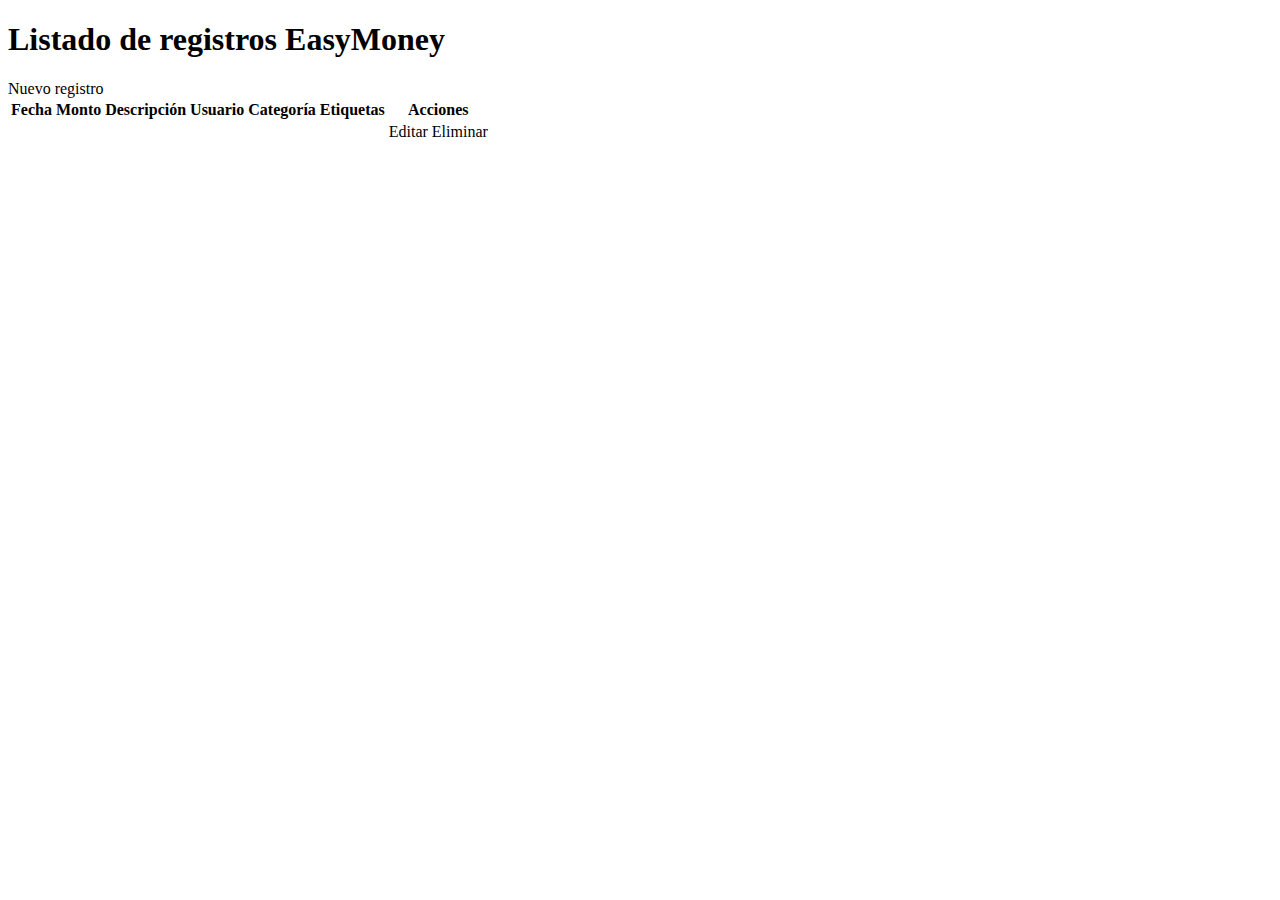
<file: src/main/resources/templates/index.html>
<!DOCTYPE html>
<html xmlns:th="http://www.thymeleaf.org">
<head>
    <title>Listado EasyMoney</title>
    <link rel="stylesheet" th:href="@{/css/style.css}" />
</head>
<body>
    <div th:replace="~{fragments/navbar :: navbar}"></div>
    <h1>Listado de registros EasyMoney</h1>

    <a th:href="@{/web/easy-money/new}">Nuevo registro</a>

    <table>
        <thead>
            <tr>
                <th>Fecha</th>
                <th>Monto</th>
                <th>Descripción</th>
                <th>Usuario</th>
                <th>Categoría</th>
                <th>Etiquetas</th>
                <th>Acciones</th>
            </tr>
        </thead>
        <tbody>
            <tr th:each="e : ${entries}">
                <td th:text="${e.date}"></td>
                <td th:text="${e.money}"></td>
                <td th:text="${e.description}"></td>
                <td th:text="${e.user != null ? e.user.name : '—'}"></td>
                <td th:text="${e.category != null ? e.category.name : '—'}"></td>
                <td>
                    <span th:each="tag : ${e.tags}" th:text="${tag.label} + ' '"></span>
                </td>
                <td>
                    <a th:href="@{/web/easy-money/edit/{id}(id=${e.id})}">Editar</a>
                    <a th:href="@{/web/easy-money/delete/{id}(id=${e.id})}">Eliminar</a>
                </td>
            </tr>
        </tbody>
    </table>
</body>
</html>
</file>
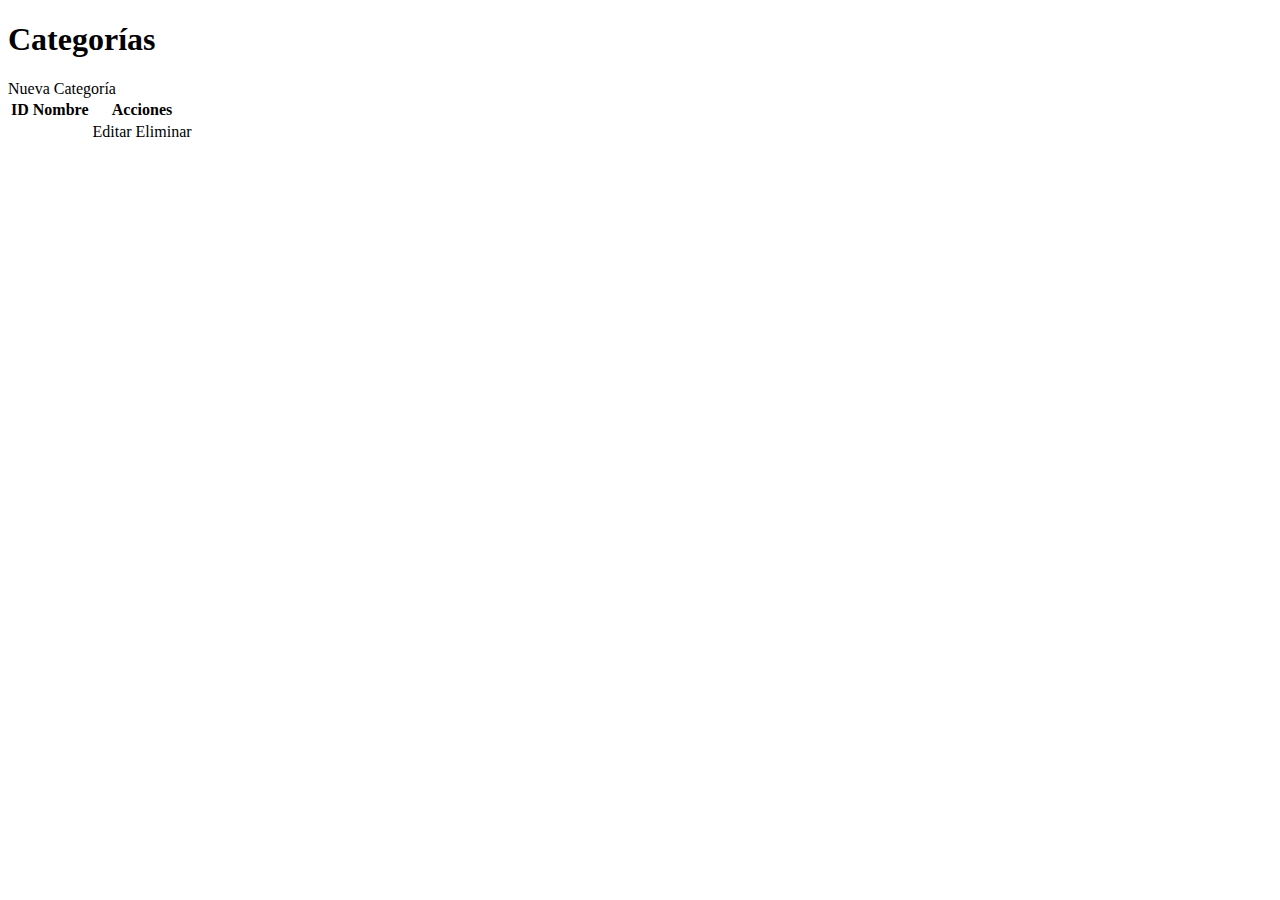
<file: src/main/resources/templates/categories/index.html>
<!DOCTYPE html>
<html xmlns:th="http://www.thymeleaf.org">
<head>
    <title>Listado de Categorías</title>
    <link rel="stylesheet" th:href="@{/css/style.css}" />
</head>
<body>
    <div th:replace="~{fragments/navbar :: navbar}"></div>
    <h1>Categorías</h1>
    <a th:href="@{/web/categories/new}">Nueva Categoría</a>
    <table>
        <thead>
            <tr>
                <th>ID</th><th>Nombre</th><th>Acciones</th>
            </tr>
        </thead>
        <tbody>
            <tr th:each="cat : ${categories}">
                <td th:text="${cat.id}"></td>
                <td th:text="${cat.name}"></td>
                <td>
                    <a th:href="@{'/web/categories/edit/' + ${cat.id}}">Editar</a>
                    <a th:href="@{'/web/categories/delete/' + ${cat.id}}">Eliminar</a>
                </td>
            </tr>
        </tbody>
    </table>
</body>
</html>
</file>
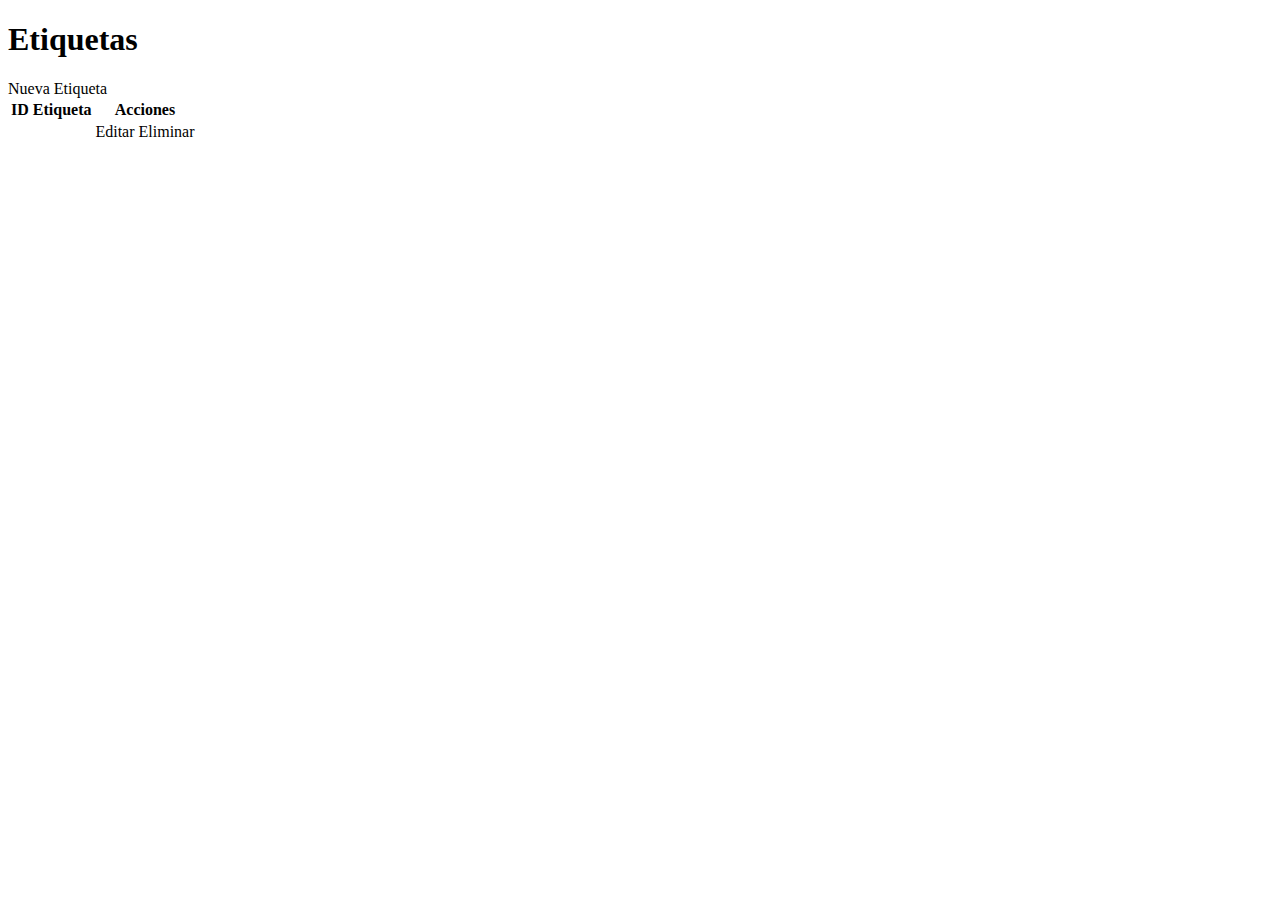
<file: src/main/resources/templates/tags/index.html>
<!DOCTYPE html>
<html xmlns:th="http://www.thymeleaf.org">
<head>
    <title>Listado de Etiquetas</title>
    <link rel="stylesheet" th:href="@{/css/style.css}" />
</head>
<body>
    <div th:replace="~{fragments/navbar :: navbar}"></div>
    <h1>Etiquetas</h1>
    <a th:href="@{/web/tags/new}">Nueva Etiqueta</a>
    <table>
        <thead>
            <tr>
                <th>ID</th><th>Etiqueta</th><th>Acciones</th>
            </tr>
        </thead>
        <tbody>
            <tr th:each="tag : ${tags}">
                <td th:text="${tag.id}"></td>
                <td th:text="${tag.label}"></td>
                <td>
                    <a th:href="@{'/web/tags/edit/' + ${tag.id}}">Editar</a>
                    <a th:href="@{'/web/tags/delete/' + ${tag.id}}">Eliminar</a>
                </td>
            </tr>
        </tbody>
    </table>
</body>
</html>
</file>
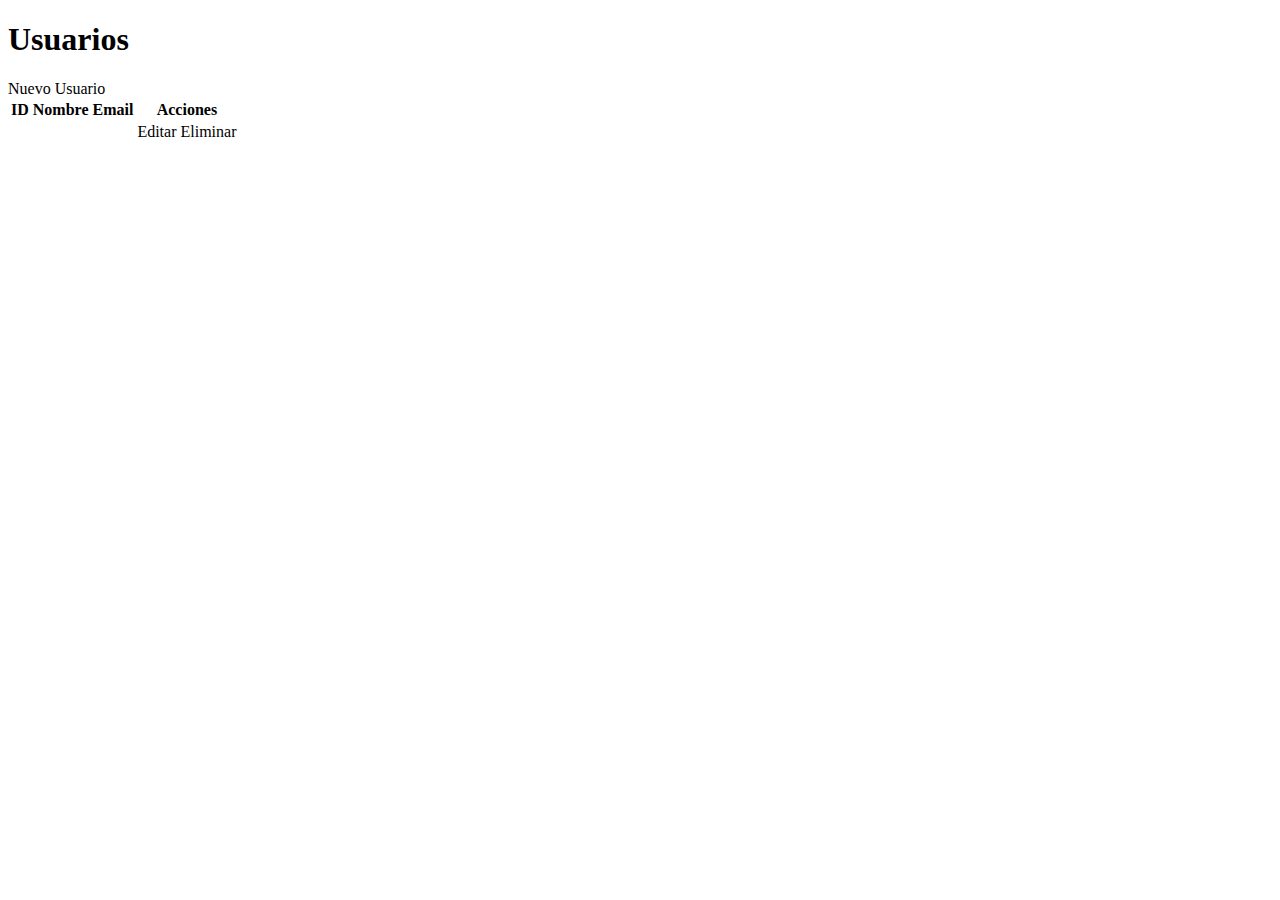
<file: src/main/resources/templates/users/index.html>
<!DOCTYPE html>
<html xmlns:th="http://www.thymeleaf.org">
<head>
    <title>Listado de Usuarios</title>
    <link rel="stylesheet" th:href="@{/css/style.css}" />
</head>
<body>
    <div th:replace="~{fragments/navbar :: navbar}"></div>
    <h1>Usuarios</h1>
    <a th:href="@{/web/users/new}">Nuevo Usuario</a>
    <table>
        <thead>
            <tr>
                <th>ID</th><th>Nombre</th><th>Email</th><th>Acciones</th>
            </tr>
        </thead>
        <tbody>
            <tr th:each="user : ${users}">
                <td th:text="${user.id}"></td>
                <td th:text="${user.name}"></td>
                <td th:text="${user.email}"></td>
                <td>
                    <a th:href="@{'/web/users/edit/' + ${user.id}}">Editar</a>
                    <a th:href="@{'/web/users/delete/' + ${user.id}}">Eliminar</a>
                </td>
            </tr>
        </tbody>
    </table>
</body>
</html>
</file>
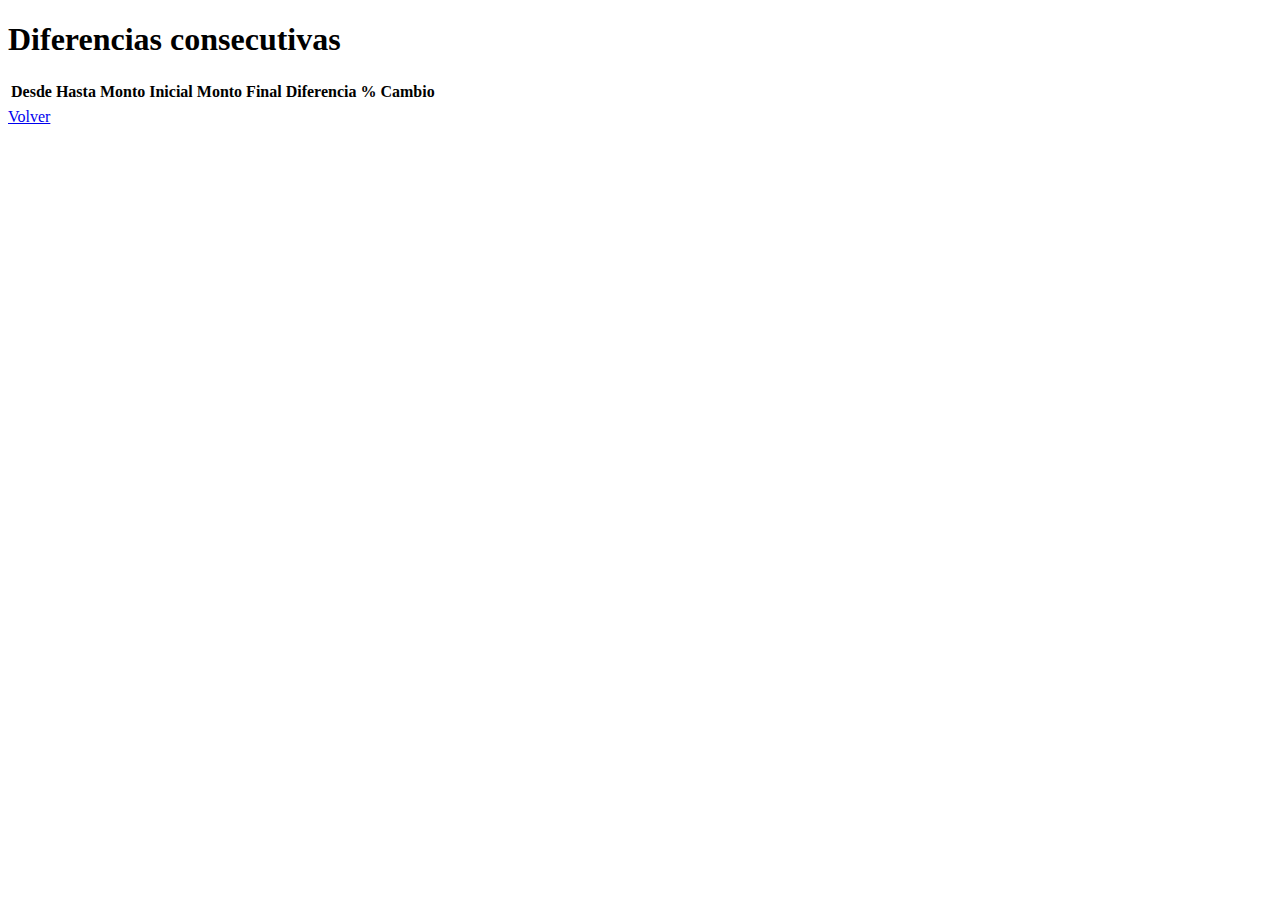
<file: src/main/resources/templates/differences.html>
<!DOCTYPE html>
<html xmlns:th="http://www.thymeleaf.org">
<head>
    <title>Diferencias entre fechas</title>
    <link rel="stylesheet" th:href="@{/css/style.css}" />
</head>
<body>
    <h1>Diferencias consecutivas</h1>
    <table>
        <thead>
            <tr>
                <th>Desde</th>
                <th>Hasta</th>
                <th>Monto Inicial</th>
                <th>Monto Final</th>
                <th>Diferencia</th>
                <th>% Cambio</th>
            </tr>
        </thead>
        <tbody>
            <tr th:each="d : ${differences}">
                <td th:text="${d.fromDate}"></td>
                <td th:text="${d.toDate}"></td>
                <td th:text="${d.fromAmount}"></td>
                <td th:text="${d.toAmount}"></td>
                <td th:text="${d.difference}"></td>
                <td th:text="${d.percentageChange} + '%'"></td>
            </tr>
        </tbody>
    </table>
    <a href="/web/easy-money">Volver</a>
</body>
</html>
</file>
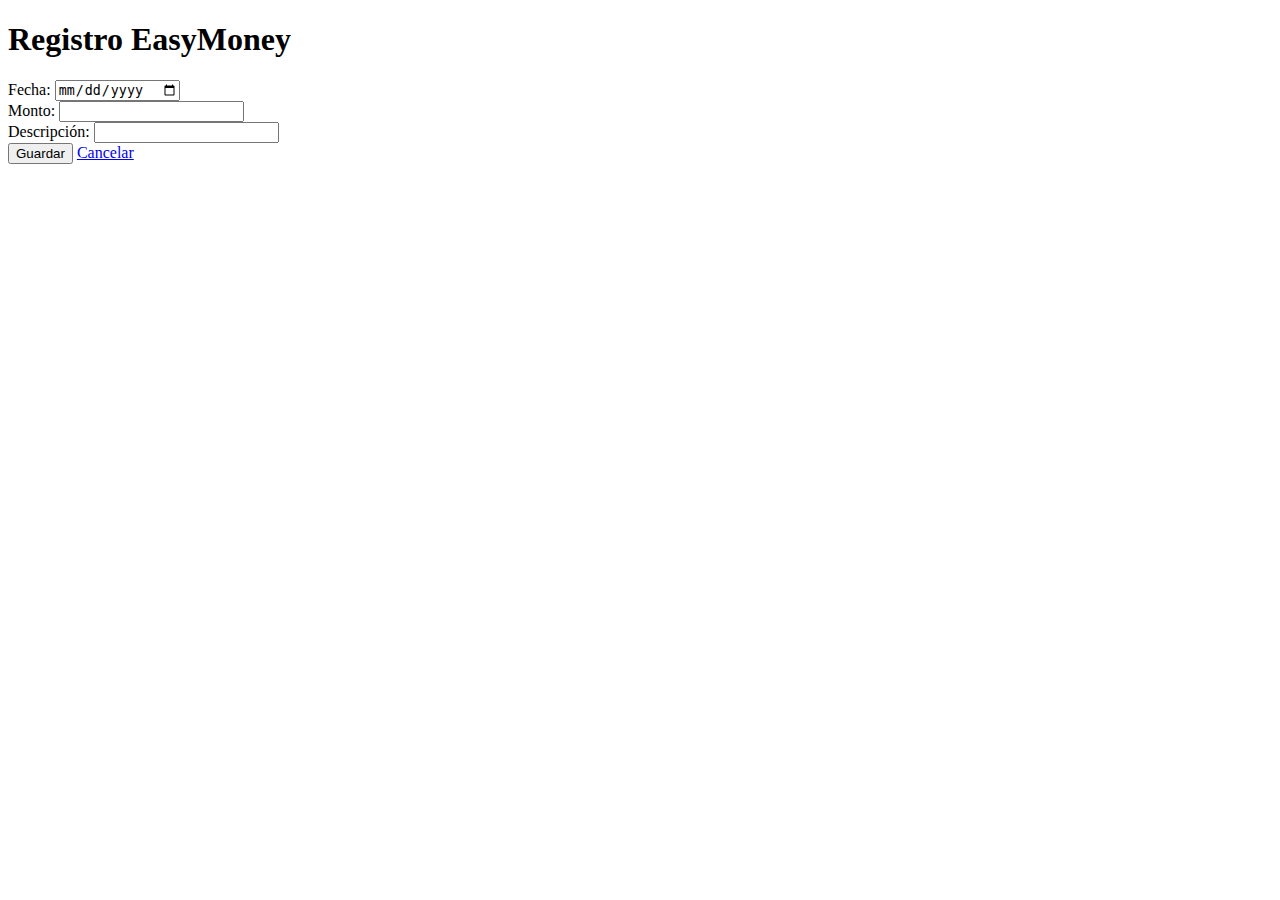
<file: src/main/resources/templates/form.html>
<!DOCTYPE html>
<html xmlns:th="http://www.thymeleaf.org">
<head>
    <title>Formulario EasyMoney</title>
    <link rel="stylesheet" th:href="@{/css/style.css}" />
</head>
<body>
    <h1>Registro EasyMoney</h1>
    <form th:action="@{/web/easy-money/save}" th:object="${easyMoney}" method="post">
        <input type="hidden" th:field="*{id}" />
        
        <label>Fecha:</label>
        <input type="date" th:field="*{date}" required /><br/>

        <label>Monto:</label>
        <input type="number" step="0.01" th:field="*{money}" required /><br/>

        <label>Descripción:</label>
        <input type="text" th:field="*{description}" required /><br/>

        <button type="submit">Guardar</button>
        <a href="/web/easy-money">Cancelar</a>
    </form>
</body>
</html>
</file>
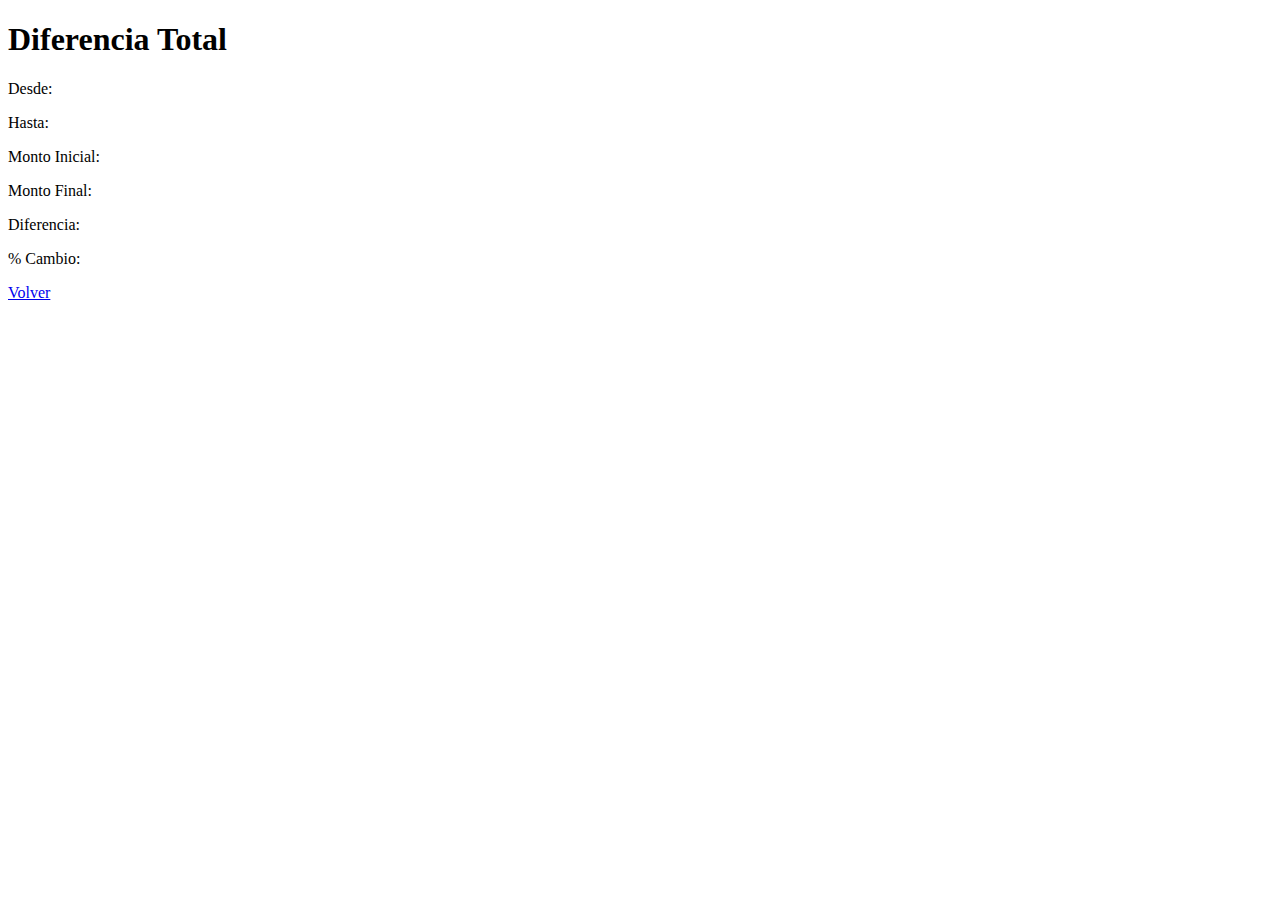
<file: src/main/resources/templates/total.html>
<!DOCTYPE html>
<html xmlns:th="http://www.thymeleaf.org">
<head>
    <title>Diferencia Total</title>
    <link rel="stylesheet" th:href="@{/css/style.css}" />
</head>
<body>
    <h1>Diferencia Total</h1>
    <p>Desde: <span th:text="${total.fromDate}"></span></p>
    <p>Hasta: <span th:text="${total.toDate}"></span></p>
    <p>Monto Inicial: <span th:text="${total.fromAmount}"></span></p>
    <p>Monto Final: <span th:text="${total.toAmount}"></span></p>
    <p>Diferencia: <span th:text="${total.difference}"></span></p>
    <p>% Cambio: <span th:text="${total.percentageChange} + '%'"></span></p>
    <a href="/web/easy-money">Volver</a>
</body>
</html>
</file>
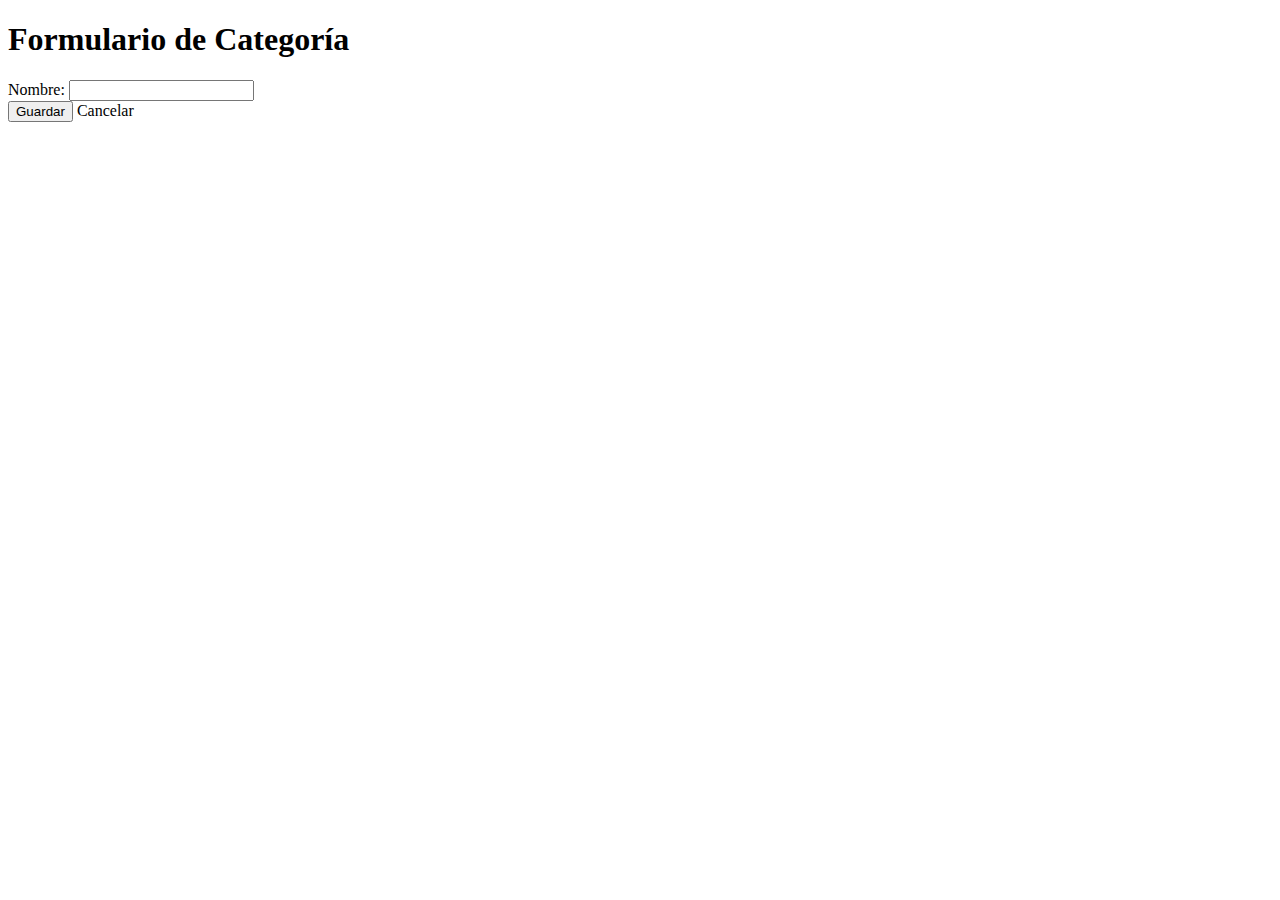
<file: src/main/resources/templates/categories/form.html>
<!DOCTYPE html>
<html xmlns:th="http://www.thymeleaf.org">
<head>
    <title>Formulario Categoría</title>
    <link rel="stylesheet" th:href="@{/css/style.css}" />
</head>
<body>
    <div th:replace="~{fragments/navbar :: navbar}"></div>
    <h1>Formulario de Categoría</h1>
    <form th:action="@{/web/categories/save}" th:object="${category}" method="post">
        <input type="hidden" th:field="*{id}" />

        <label>Nombre:</label>
        <input type="text" th:field="*{name}" required /><br/>

        <button type="submit">Guardar</button>
        <a th:href="@{/web/categories/}">Cancelar</a>
    </form>
</body>
</html>
</file>
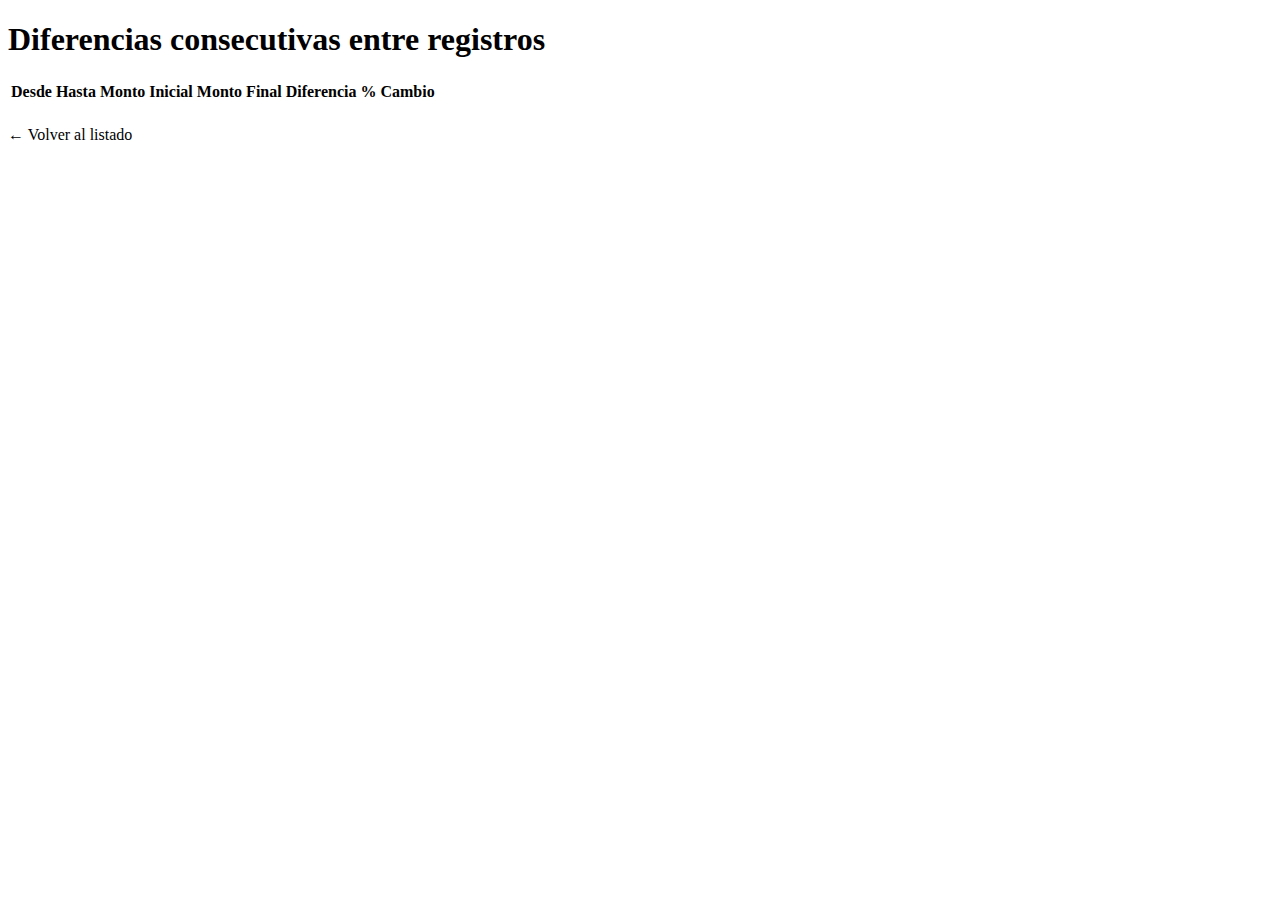
<file: src/main/resources/templates/easy-money/differences.html>
<!DOCTYPE html>
<html xmlns:th="http://www.thymeleaf.org">
<head>
    <title>Diferencias entre fechas</title>
    <link rel="stylesheet" th:href="@{/css/style.css}" />
</head>
<body>
    <div th:replace="~{fragments/navbar :: navbar}"></div>
    <h1>Diferencias consecutivas entre registros</h1>

    <table>
        <thead>
            <tr>
                <th>Desde</th>
                <th>Hasta</th>
                <th>Monto Inicial</th>
                <th>Monto Final</th>
                <th>Diferencia</th>
                <th>% Cambio</th>
            </tr>
        </thead>
        <tbody>
            <tr th:each="d : ${differences}">
                <td th:text="${d.fromDate}"></td>
                <td th:text="${d.toDate}"></td>
                <td th:text="${#numbers.formatDecimal(d.fromAmount, 1, 'COMMA', 2, 'POINT')}"></td>
                <td th:text="${#numbers.formatDecimal(d.toAmount, 1, 'COMMA', 2, 'POINT')}"></td>
                <td th:text="${#numbers.formatDecimal(d.difference, 1, 'COMMA', 2, 'POINT')}"></td>
                <td th:text="${d.percentageChange + ' %'}"></td>
            </tr>
        </tbody>
    </table>

    <br/>
    <a th:href="@{/web/easy-money/}">← Volver al listado</a>
</body>
</html>
</file>
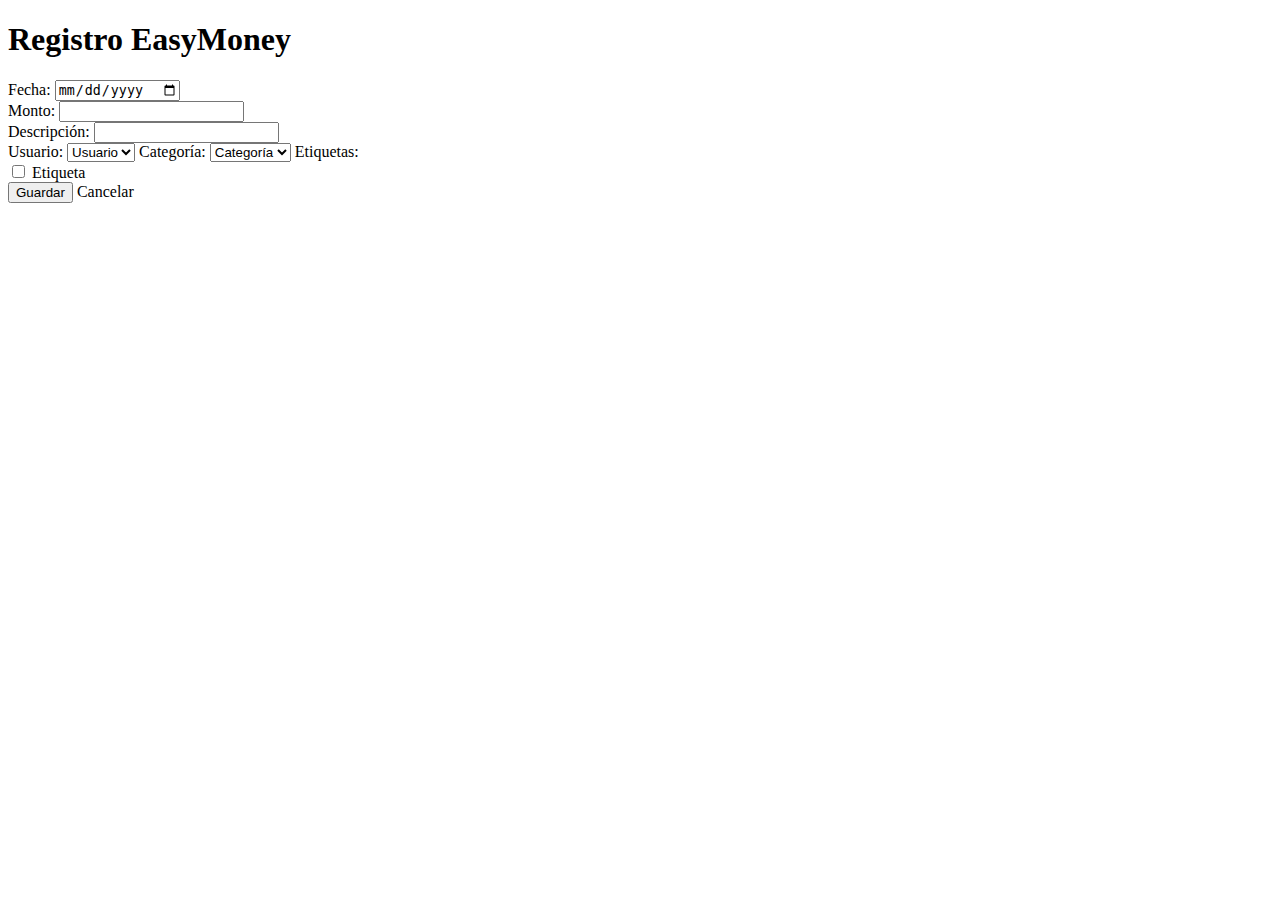
<file: src/main/resources/templates/easy-money/form.html>
<!DOCTYPE html>
<html xmlns:th="http://www.thymeleaf.org">
<head>
    <title>Formulario EasyMoney</title>
    <link rel="stylesheet" th:href="@{/css/style.css}" />
</head>
<body>
    <div th:replace="~{fragments/navbar :: navbar}"></div>
    <h1>Registro EasyMoney</h1>

    <form th:action="@{/web/easy-money/save}" th:object="${easyMoney}" method="post">
        <input type="hidden" th:field="*{id}" />

        <label>Fecha:</label>
        <input type="date" th:field="*{date}" required /><br/>

        <label>Monto:</label>
        <input type="number" step="0.01" th:field="*{money}" required /><br/>

        <label>Descripción:</label>
        <input type="text" th:field="*{description}" required /><br/>

        <label>Usuario:</label>
        <select th:field="*{user.id}" required>
            <option th:each="user : ${users}" th:value="${user.id}" th:text="${user.name}">Usuario</option>
        </select>

        <label>Categoría:</label>
        <select th:field="*{category.id}" required>
            <option th:each="cat : ${categories}" th:value="${cat.id}" th:text="${cat.name}">Categoría</option>
        </select>

        <label>Etiquetas:</label>
        <div th:each="tag : ${tags}">
            <input type="checkbox" th:value="${tag.id}" th:field="*{tags}" />
            <span th:text="${tag.label}">Etiqueta</span><br/>
        </div>

        <button type="submit">Guardar</button>
        <a th:href="@{/web/easy-money/}">Cancelar</a>
    </form>
</body>
</html>
</file>
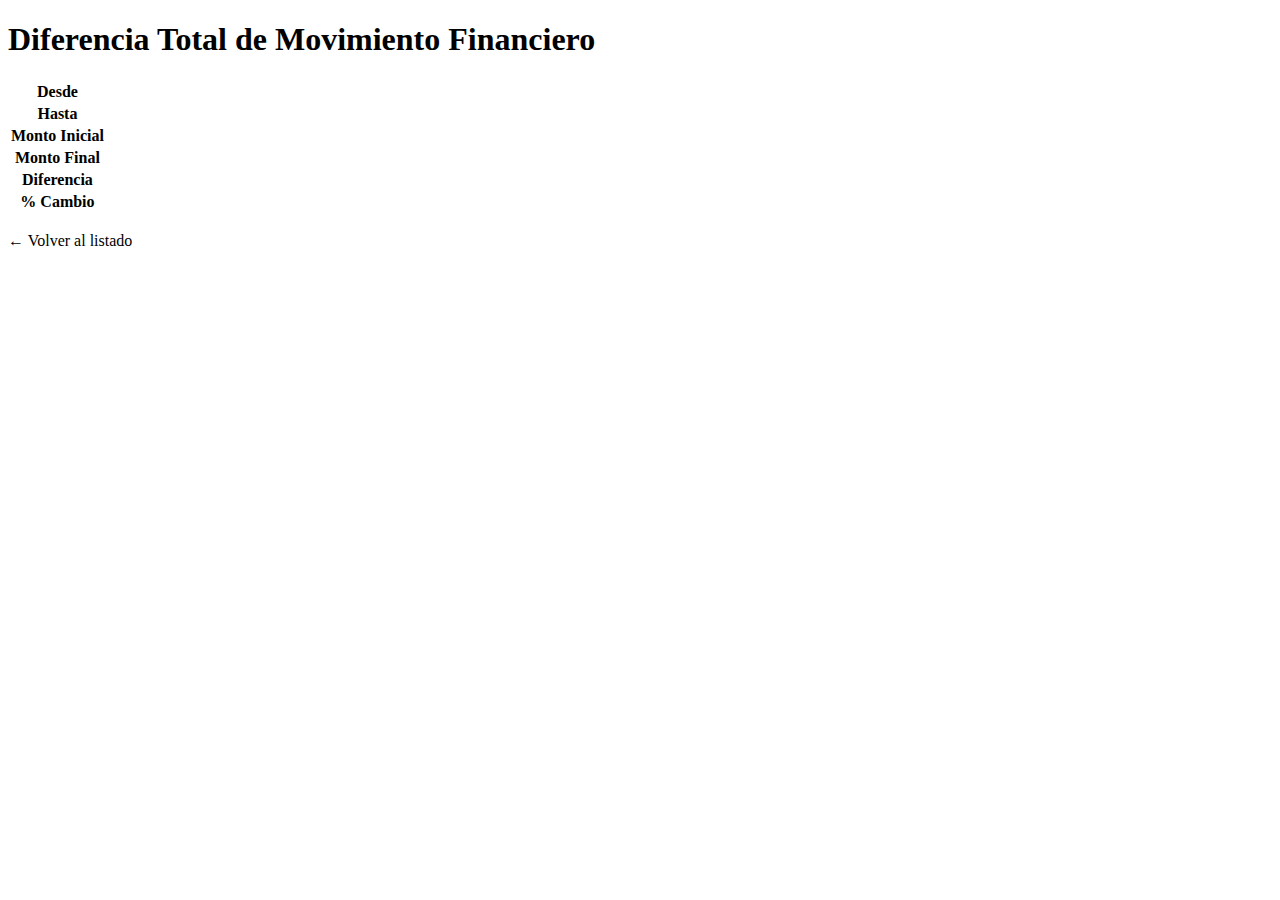
<file: src/main/resources/templates/easy-money/total.html>
<!DOCTYPE html>
<html xmlns:th="http://www.thymeleaf.org">
<head>
    <title>Diferencia Total</title>
    <link rel="stylesheet" th:href="@{/css/style.css}" />
</head>
<body>
    <div th:replace="~{fragments/navbar :: navbar}"></div>
    <h1>Diferencia Total de Movimiento Financiero</h1>

    <table>
        <tr>
            <th>Desde</th>
            <td th:text="${total.fromDate}"></td>
        </tr>
        <tr>
            <th>Hasta</th>
            <td th:text="${total.toDate}"></td>
        </tr>
        <tr>
            <th>Monto Inicial</th>
            <td th:text="${#numbers.formatDecimal(total.fromAmount, 1, 'COMMA', 2, 'POINT')}"></td>
        </tr>
        <tr>
            <th>Monto Final</th>
            <td th:text="${#numbers.formatDecimal(total.toAmount, 1, 'COMMA', 2, 'POINT')}"></td>
        </tr>
        <tr>
            <th>Diferencia</th>
            <td th:text="${#numbers.formatDecimal(total.difference, 1, 'COMMA', 2, 'POINT')}"></td>
        </tr>
        <tr>
            <th>% Cambio</th>
            <td th:text="${total.percentageChange + ' %'}"></td>
        </tr>
    </table>

    <br/>
    <a th:href="@{/web/easy-money/}">← Volver al listado</a>
</body>
</html>
</file>
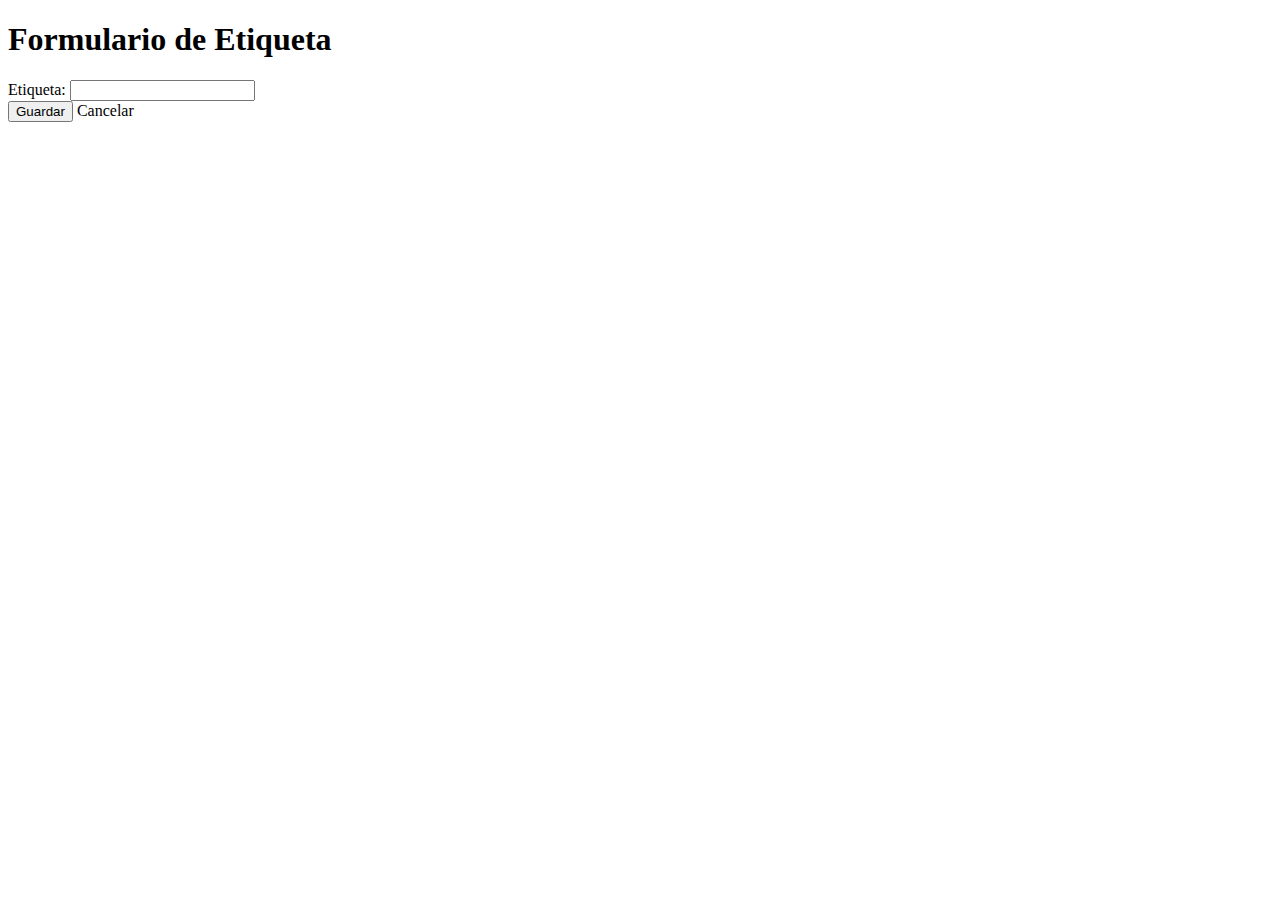
<file: src/main/resources/templates/tags/form.html>
<!DOCTYPE html>
<html xmlns:th="http://www.thymeleaf.org">
<head>
    <title>Formulario Etiqueta</title>
    <link rel="stylesheet" th:href="@{/css/style.css}" />
</head>
<body>
    <div th:replace="~{fragments/navbar :: navbar}"></div>
    <h1>Formulario de Etiqueta</h1>
    <form th:action="@{/web/tags/save}" th:object="${tag}" method="post">
        <input type="hidden" th:field="*{id}" />

        <label>Etiqueta:</label>
        <input type="text" th:field="*{label}" required /><br/>

        <button type="submit">Guardar</button>
        <a th:href="@{/web/tags/}">Cancelar</a>
    </form>
</body>
</html>
</file>
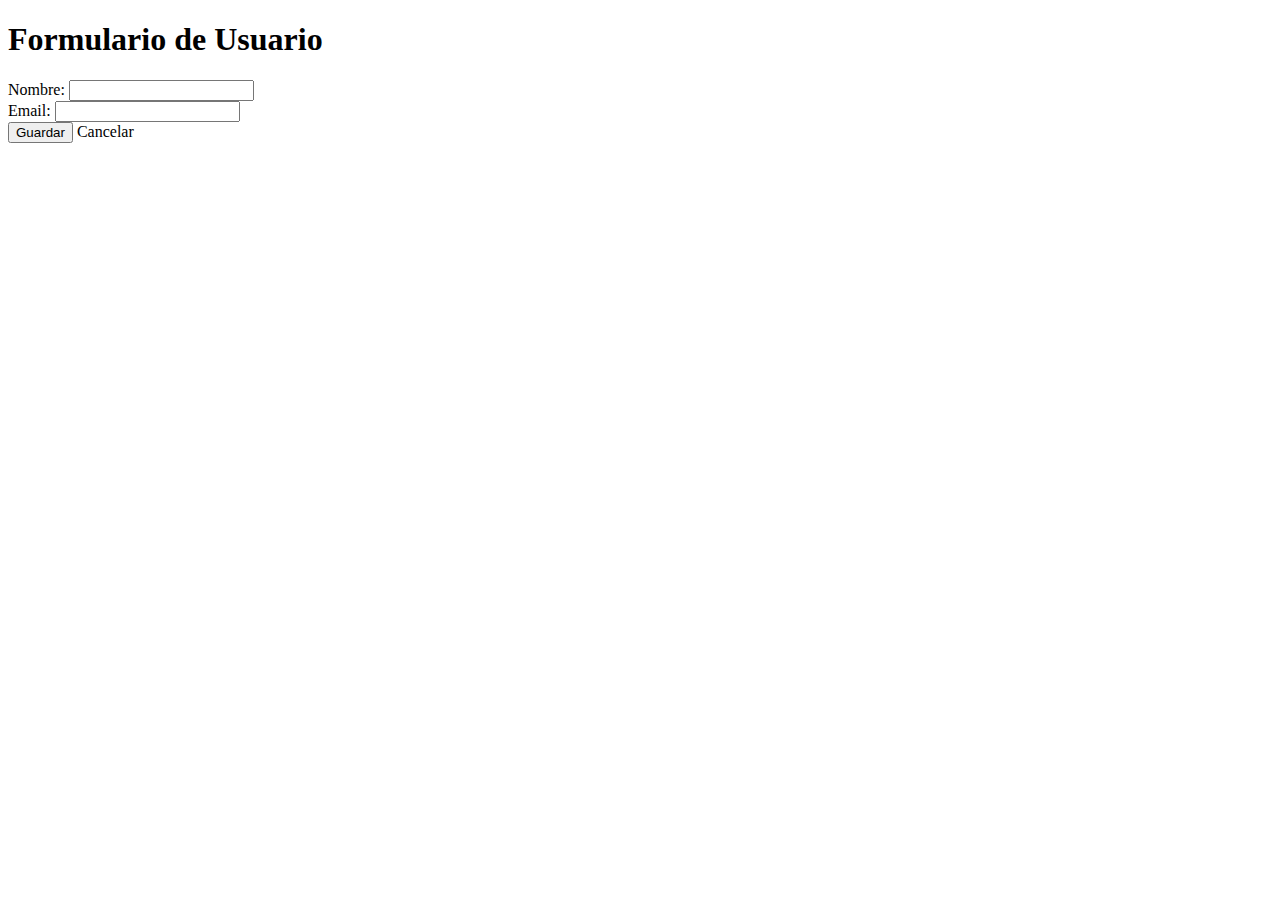
<file: src/main/resources/templates/users/form.html>
<!DOCTYPE html>
<html xmlns:th="http://www.thymeleaf.org">
<head>
    <title>Formulario Usuario</title>
    <link rel="stylesheet" th:href="@{/css/style.css}" />
</head>
<body>
    <div th:replace="~{fragments/navbar :: navbar}"></div>
    <h1>Formulario de Usuario</h1>
    <form th:action="@{/web/users/save}" th:object="${user}" method="post">
        <input type="hidden" th:field="*{id}" />

        <label>Nombre:</label>
        <input type="text" th:field="*{name}" required /><br/>

        <label>Email:</label>
        <input type="email" th:field="*{email}" required /><br/>

        <button type="submit">Guardar</button>
        <a th:href="@{/web/users/}">Cancelar</a>
    </form>
</body>
</html>
</file>
